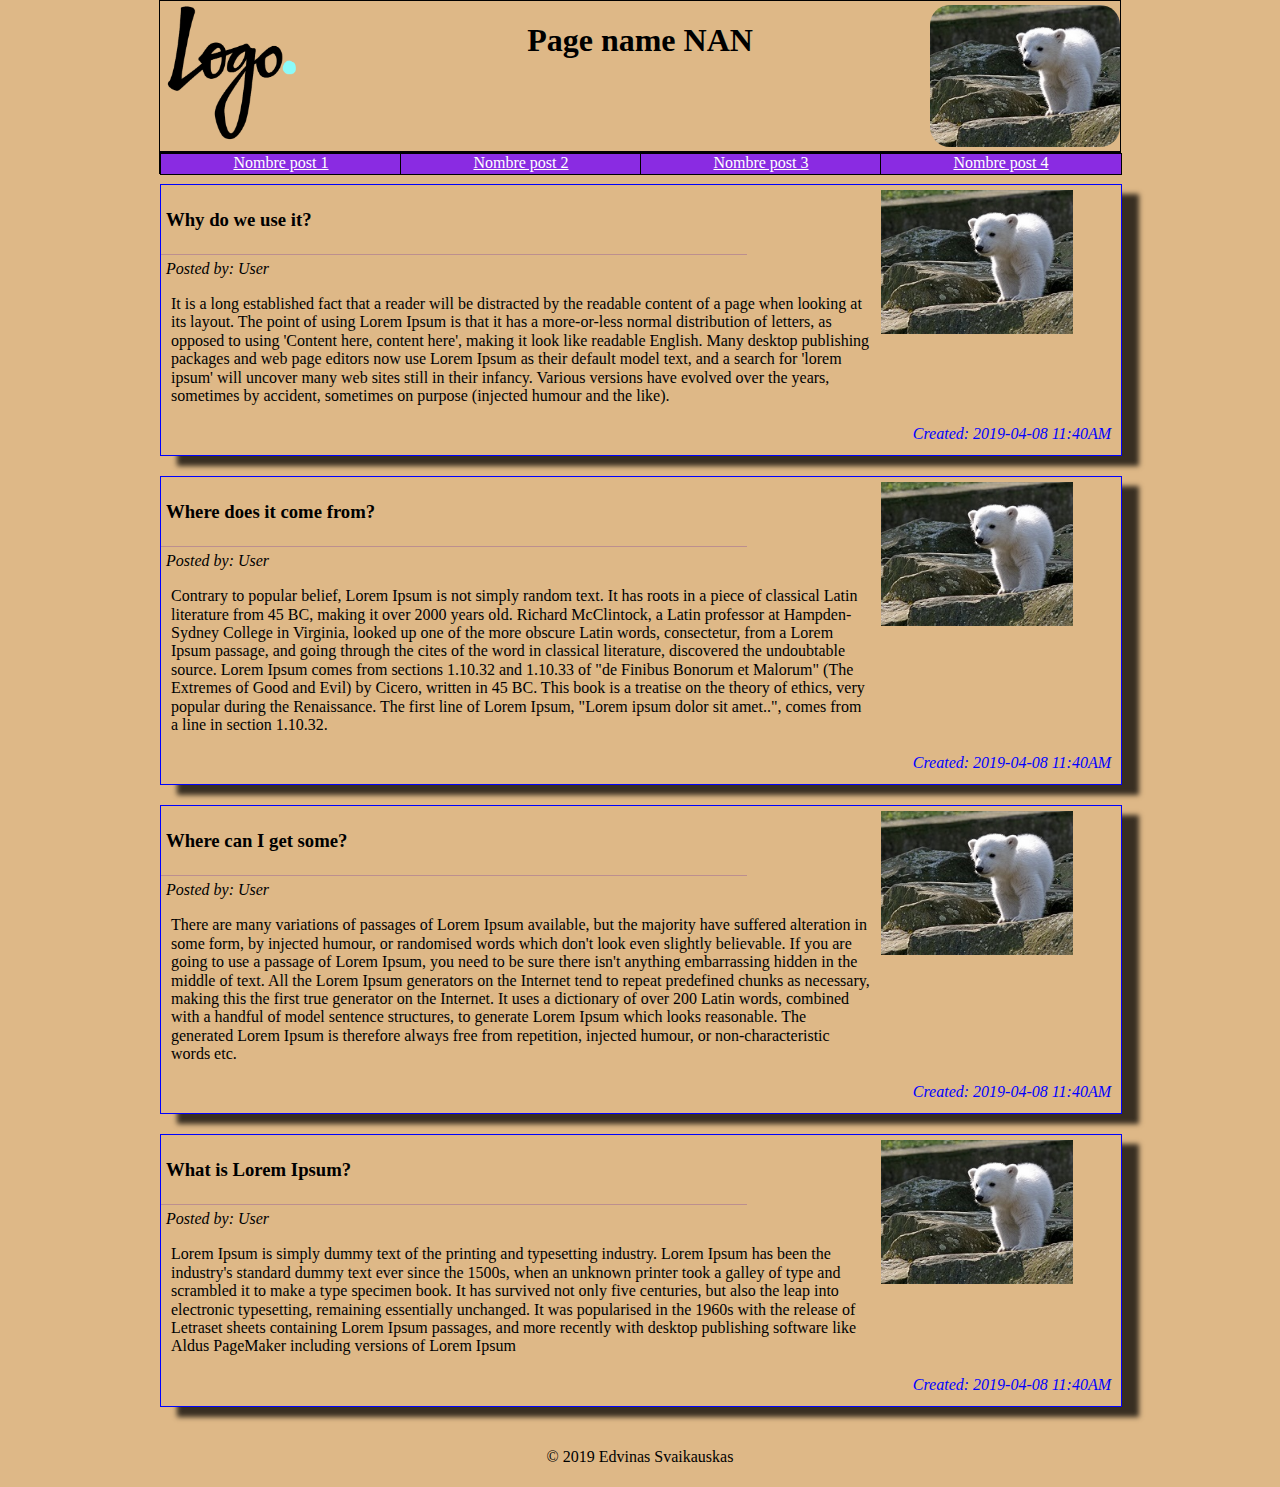
<file: practica/index.html>
<!DOCTYPE html>
<html lang="en">
<head>
    <meta charset="UTF-8">
    <meta name="viewport" content="width=device-width, initial-scale=1.0">
    <meta http-equiv="X-UA-Compatible" content="ie=edge">
    <link rel="stylesheet" type="text/css" href="style_index.css">
    <link rel="stylesheet" type="text/css" href="normalize.css">
    <title>Página principal</title>
</head>
<body>
    <div class="container">
        <div class="header">
            <div class="logo">
                <img src="images/logo.png">
            </div>
            <div class="name">
                <h1>Page name NAN</h1>
            </div>
            <div class="avatar_spot">
                <a href="user_page.html"><img src="avatar/profile-180.jpg"></a>
            </div>
        </div>
        <div class="nav">
            <a href="#Bpost_1"><div class="nav_item">Nombre post 1</div></a>
            <a href="#Bpost_2"><div class="nav_item">Nombre post 2</div></a>
            <a href="#Bpost_3"><div class="nav_item">Nombre post 3</div></a>
            <a href="#Bpost_4"><div class="nav_item">Nombre post 4</div></a>
        </div>
        <div class="content">
            <div id="Bpost_1" class="blog_post">
                    <div class="blog_sLeft">
                            <div class="post_title">
                                <h3>Why do we use it?</h3>
                            </div>
                            <div class="post_author">
                                Posted by: User
                            </div>
                            <div class="post_text">
                                    It is a long established fact that a reader will be distracted by the readable 
                                    content of a page when looking at its layout. The point of using Lorem Ipsum is
                                     that it has a more-or-less normal distribution of letters, as opposed to using 
                                     'Content here, content here', making it look like readable English. Many desktop 
                                     publishing packages and web page editors now use Lorem Ipsum as their default model 
                                     text, and a search for 'lorem ipsum' will uncover many web sites still in their infancy. 
                                     Various versions have evolved over the years, sometimes by accident, 
                                    sometimes on purpose (injected humour and the like).
                            </div>
                        </div>
                        <div class="blog_sRight">
                            <img src="avatar/profile-180.jpg">
                        </div>
                        <div class="post_date">
                            Created: 2019-04-08 11:40AM
                        </div>
            </div>
            <div id="Bpost_2" class="blog_post">
                <div class="blog_sLeft">
                    <div class="post_title">
                        <h3>Where does it come from?</h3>
                    </div>
                    <div class="post_author">
                        Posted by: User
                    </div>
                    <div class="post_text">
                            Contrary to popular belief, Lorem Ipsum is not simply random text. 
                            It has roots in a piece of classical Latin literature from 45 BC, making 
                            it over 2000 years old. Richard McClintock, a Latin professor at Hampden-Sydney 
                            College in Virginia, looked up one of the more obscure Latin words, consectetur, 
                            from a Lorem Ipsum passage, and going through the cites of the word in classical 
                            literature, discovered the undoubtable source. Lorem Ipsum comes from sections 1.10.32 
                            and 1.10.33 of "de Finibus Bonorum et Malorum" (The Extremes of Good and Evil) by Cicero, 
                            written in 45 BC. This book is a treatise on the theory of ethics, very popular during the 
                            Renaissance. The first line of Lorem Ipsum, 
                            "Lorem ipsum dolor sit amet..", comes from a line in section 1.10.32.
                    </div>
                    </div>
                    <div class="blog_sRight">
                        <img src="avatar/profile-180.jpg">
                    </div>
                    <div class="post_date">
                        Created: 2019-04-08 11:40AM
                </div>
            </div>
            <div id="Bpost_3" class="blog_post">
                <div class="blog_sLeft">
                    <div class="post_title">
                        <h3>Where can I get some?</h3>
                    </div>
                    <div class="post_author">
                        Posted by: User
                    </div>
                    <div class="post_text">
                            There are many variations of passages of Lorem Ipsum available, 
                            but the majority have suffered alteration in some form, by injected 
                            humour, or randomised words which don't look even slightly believable. 
                            If you are going to use a passage of Lorem Ipsum, you need to be sure 
                            there isn't anything embarrassing hidden in the middle of text. All the 
                            Lorem Ipsum generators on the Internet tend to repeat predefined chunks as 
                            necessary, making this the first true generator on the Internet. It uses a 
                            dictionary of over 200 Latin words, combined with a handful of model 
                            sentence structures, to generate Lorem Ipsum which looks reasonable. 
                            The generated Lorem Ipsum is therefore always free 
                            from repetition, injected humour, or non-characteristic words etc.
                    </div>
                    </div>
                    <div class="blog_sRight">
                        <img src="avatar/profile-180.jpg">
                    </div>
                    <div class="post_date">
                        Created: 2019-04-08 11:40AM
                </div>
            </div>
            <div id="Bpost_4" class="blog_post">
                <div class="blog_sLeft">
                    <div class="post_title">
                        <h3>What is Lorem Ipsum?</h3>
                    </div>
                    <div class="post_author">
                        Posted by: User
                    </div>
                    <div class="post_text">
                            Lorem Ipsum is simply dummy text of the printing and typesetting industry. 
                            Lorem Ipsum has been the industry's standard dummy text ever since the 1500s,
                             when an unknown printer took a galley of type and scrambled it to make a type 
                             specimen book. It has survived not only five centuries, but also the leap into 
                             electronic typesetting, remaining essentially unchanged. It was popularised in 
                             the 1960s with the release of Letraset sheets containing Lorem Ipsum passages, and more recently with 
                            desktop publishing software like Aldus PageMaker including versions of Lorem Ipsum
                    </div>
                </div>
                <div class="blog_sRight">
                    <img src="avatar/profile-180.jpg">
                </div>
                <div class="post_date">
                    Created: 2019-04-08 11:40AM
                </div>
            </div>
        </div>
        <div class="footer">
                &copy; 2019 Edvinas Svaikauskas</p>
        </div>
    </div>
</body>
</html>
</file>
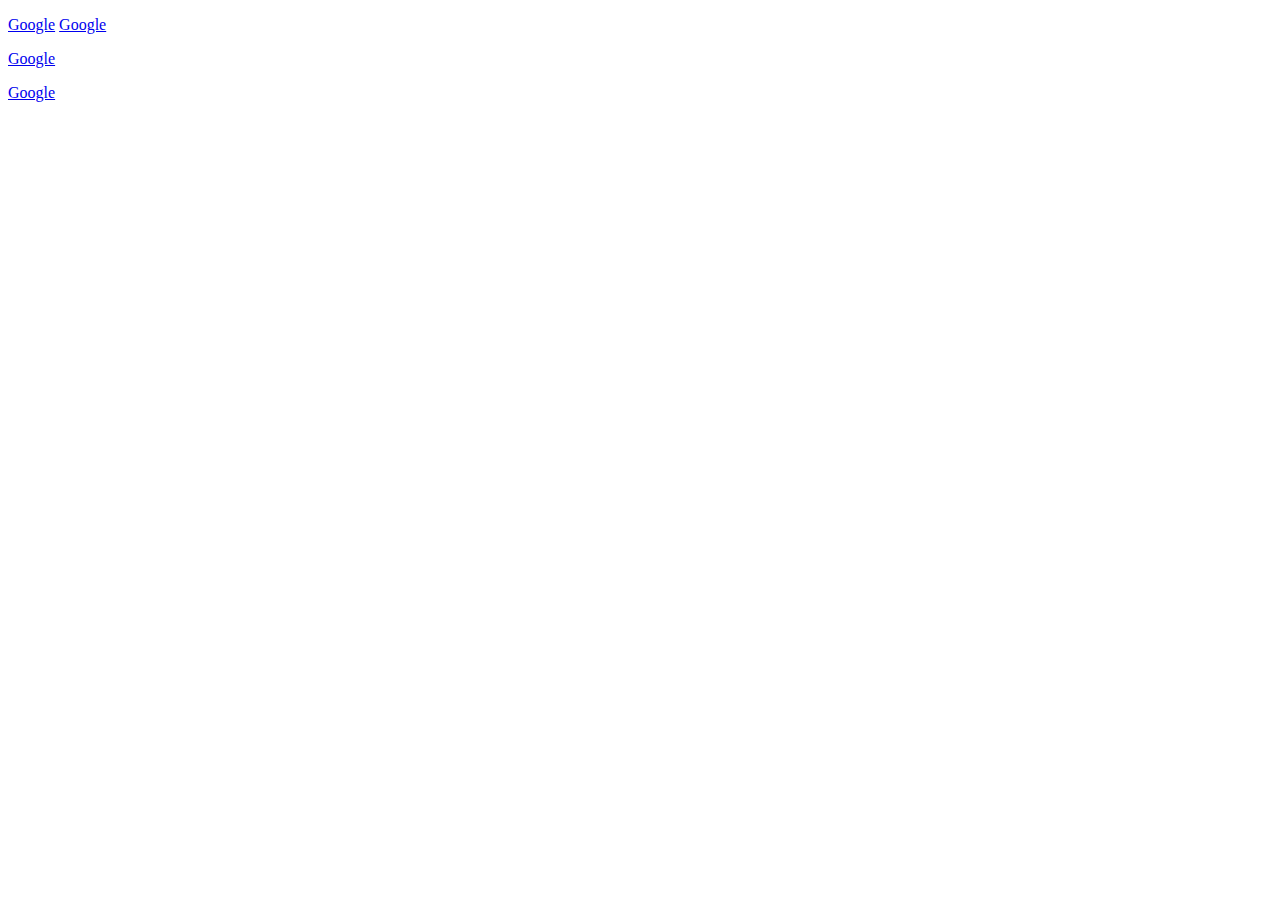
<file: javascript/practica4.html>
<!DOCTYPE html>
<html lang="en">
<head>
    <meta charset="UTF-8">
    <meta name="viewport" content="width=device-width, initial-scale=1.0">
    <meta http-equiv="X-UA-Compatible" content="ie=edge">
    <title>Document</title>
</head>
<body>
    <p>
        <a href="http://www.google.es">Google</a>
        <a href="http://www.google.es">Google</a>
    </p>
    <p>
        <a href="http://www.google.es">Google</a>
    </p>
    <p>
        <a href="http://www.google.es">Google</a>
    </p>
    <script>
    'use strict'
    let parrafos = document.getElementsByTagName('p');
    let enlaces = document.getElementsByTagName('a');
    console.log("Total numero de parrafos: " + parrafos.length); 
    console.log("Total numero de enlaces: " + enlaces.length);
    console.log("Total numero de enlaces en parrafo 1: " + parrafos[0].getElementsByTagName('a').length)  
    </script>
</body>
</html>
</file>
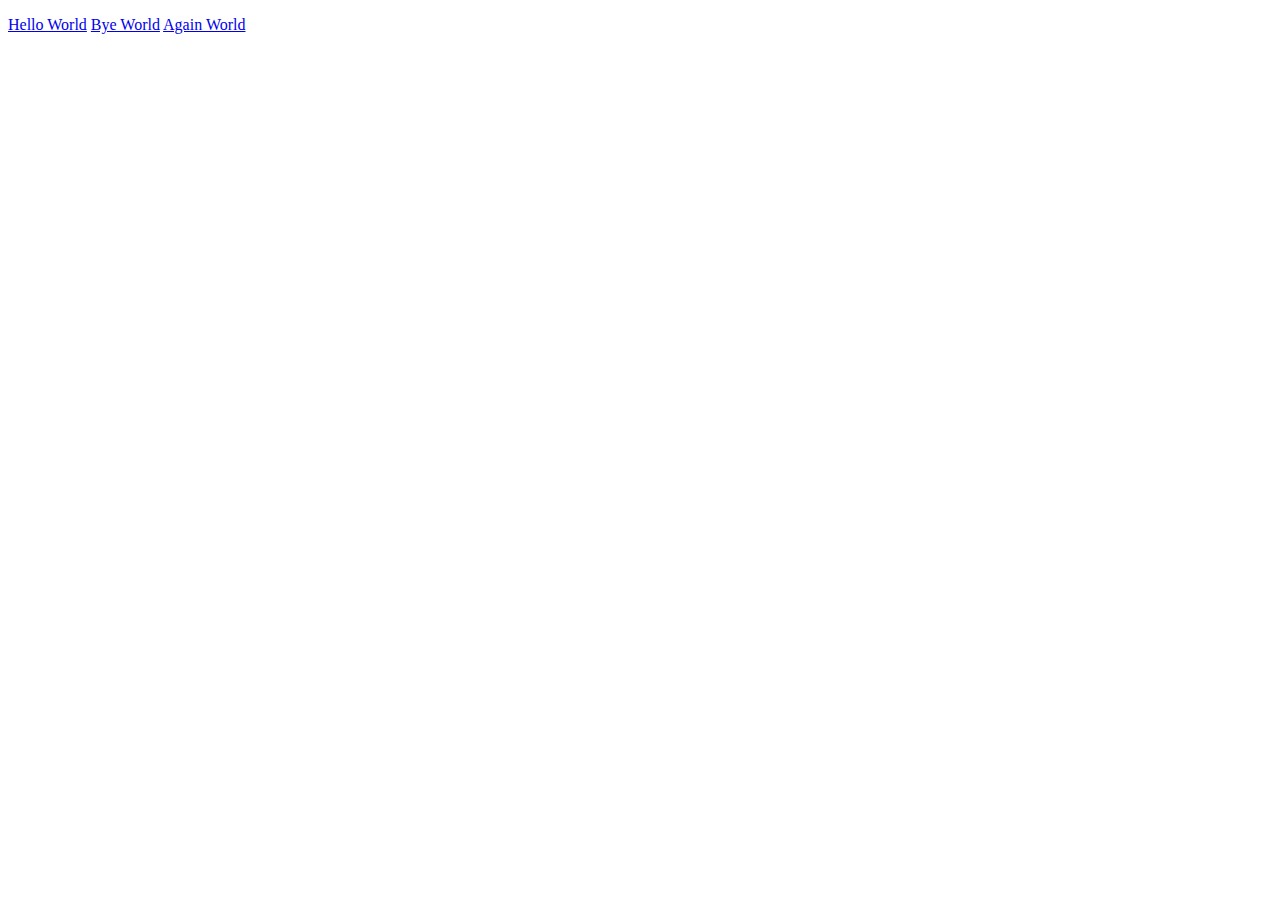
<file: javascript/practica5.html>
<!DOCTYPE html>
<html lang="en">
<head>
    <meta charset="UTF-8">
    <meta name="viewport" content="width=device-width, initial-scale=1.0">
    <meta http-equiv="X-UA-Compatible" content="ie=edge">
    <title>JS example</title>
</head>
<body>
    <div id="div1">
        <p>
            <a class="normalLink" href="hello.html" title="hello world">Hello World</a>
            <a class="normalLink" href="bye.html" title="bye world">Bye World</a>
            <a class="specialLink" href="helloagain.html" title="hello again">Again World</a>
        </p>
    </div>
    <script>
    'use strict'
    console.log(document.querySelector("title").text);
    let enlaces = document.querySelectorAll("a[title$='world']");
    enlaces.forEach(function(enlace){
        console.log(enlace.title);
    });

    </script>
</body>
</html>
</file>
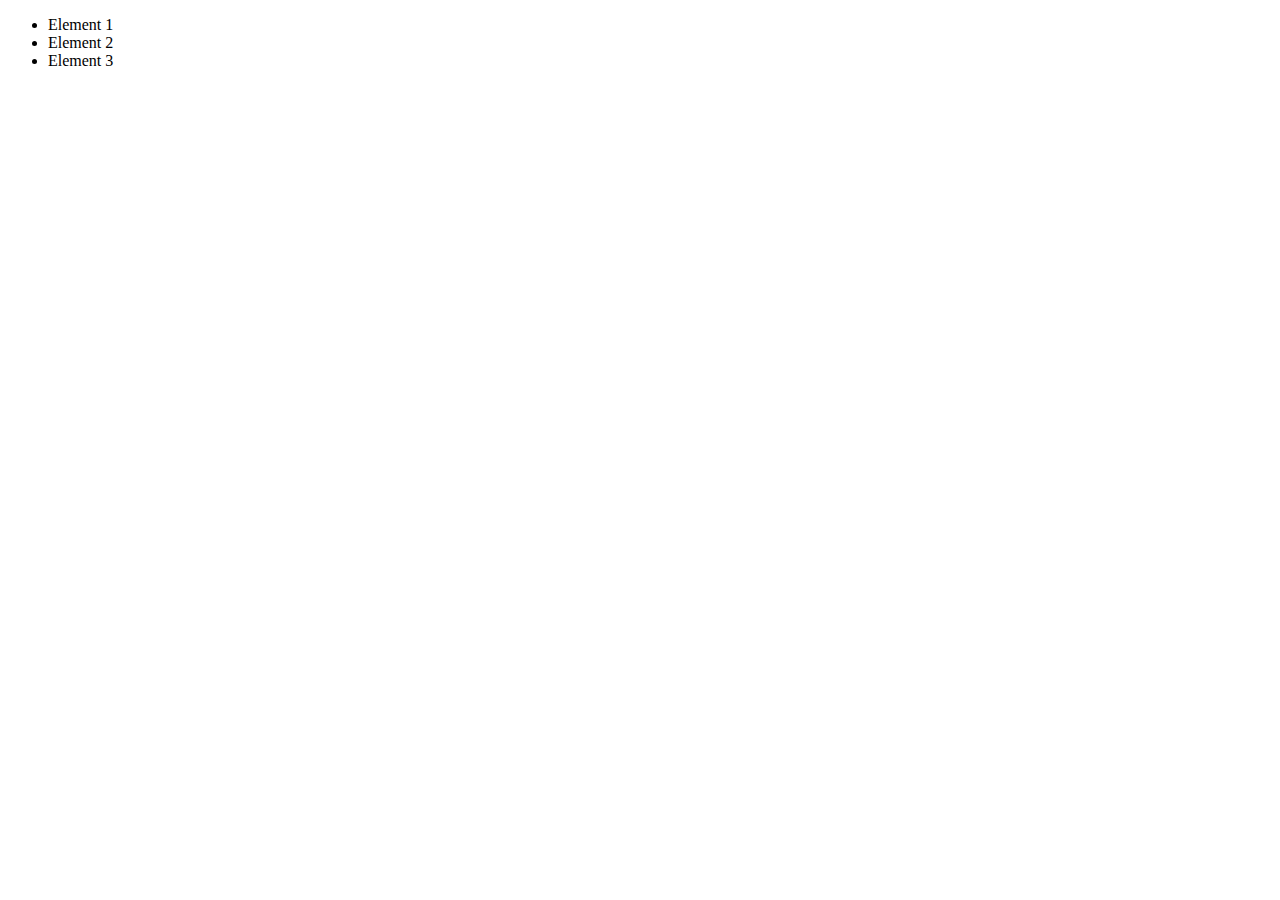
<file: javascript/practica6.html>
<!DOCTYPE html>
<html lang="en">
<head>
    <meta charset="UTF-8">
    <meta name="viewport" content="width=device-width, initial-scale=1.0">
    <meta http-equiv="X-UA-Compatible" content="ie=edge">
    <title>Document</title>
</head>
<body>
    <ul>
        <li id="frstListElement">Element 1</li>
        <li >Element 2</li>
        <li >Element 3</li>
    </ul>

    <script>
    'use strict'
    let padre = document.getElementsByTagName('ul')[0];

    let li3 = padre.children[2];

    let newLi = document.createElement('li');

    let newNode = document.createTextNode("nuevo");

    newLi.appendChild(newNode);

    padre.insertBefore(li3, newLi);

    </script>
</body>
</html>
</file>
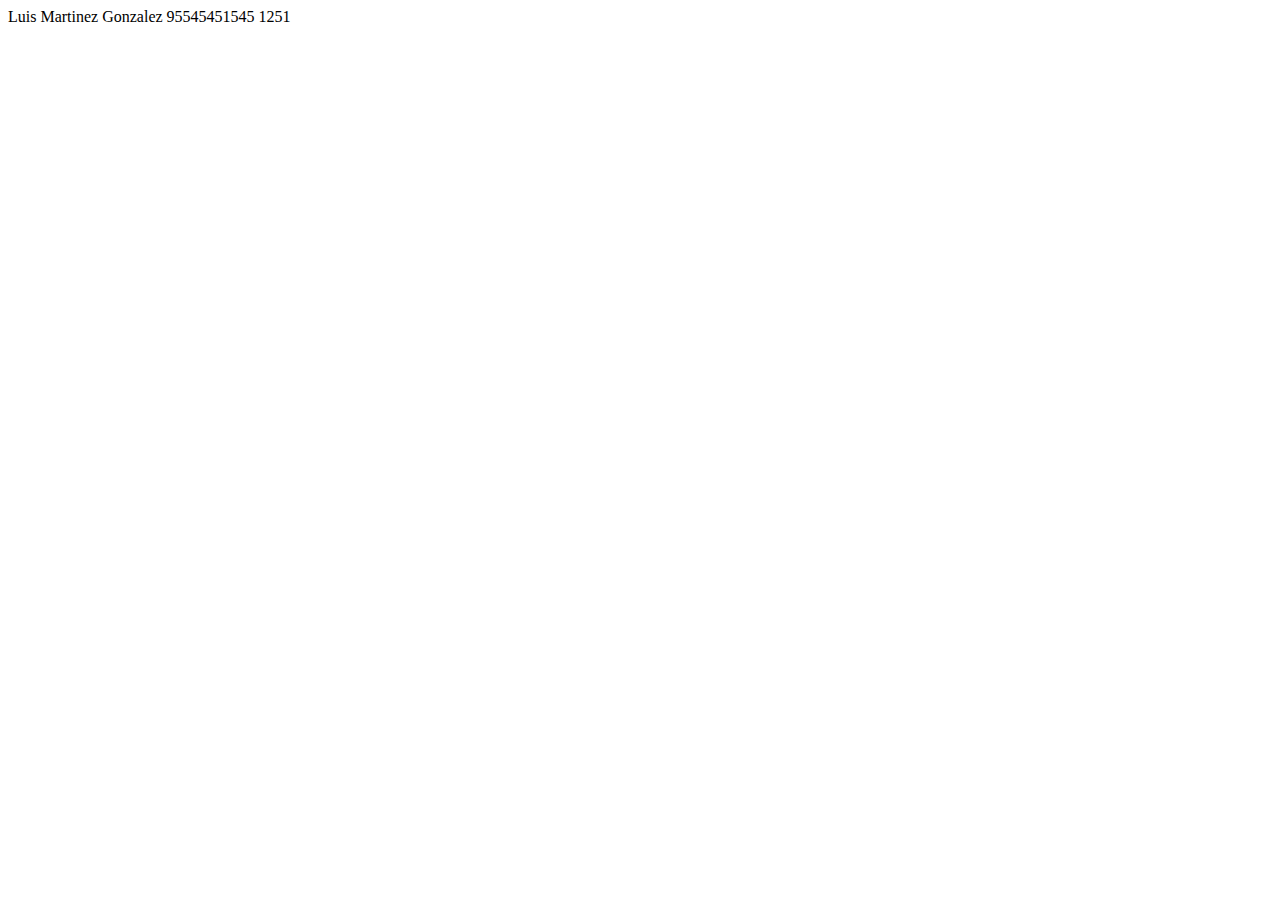
<file: javascript/practica7.html>
<!DOCTYPE html>
<html lang="en">
<head>
    <meta charset="UTF-8">
    <meta name="viewport" content="width=device-width, initial-scale=1.0">
    <meta http-equiv="X-UA-Compatible" content="ie=edge">
    <title>Document</title>
</head>
<body>
    <div class="encabezado" id="encabezadoFactura">
        <label class="nombre">Luis Martinez Gonzalez</label>
        <label class="telefono">95545451545</label>
        <label class="numeroFactura">1250</label>
    </div>
    <script>
    'use strict'
    document.getElementById('encabezadoFactura').classList.remove('encabezado');
    document.getElementById('encabezadoFactura').classList.add('resalta');

    function recalcula()
    {
        let padre = document.getElementById('encabezadoFactura');

        let nrFactura = padre.getElementsByTagName('label')[2].innerHTML;

        nrFactura = parseInt(nrFactura) + 1;

        padre.getElementsByTagName('label')[2].innerHTML = nrFactura;

    }
    recalcula();
    </script>
</body>
</html>
</file>
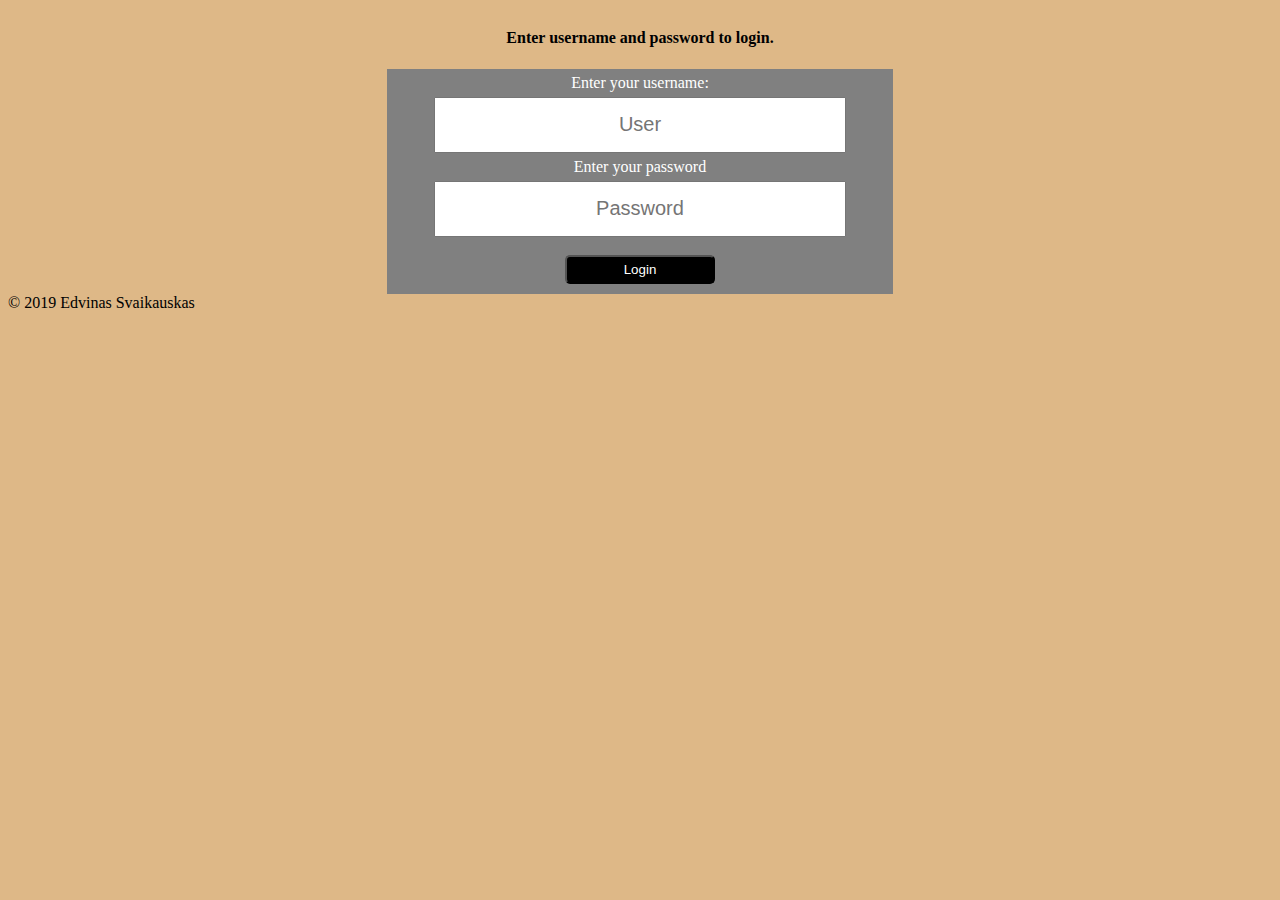
<file: practica/login.html>
<!DOCTYPE html>
<html lang="en">
<head>
    <meta charset="UTF-8">
    <meta name="viewport" content="width=device-width, initial-scale=1.0">
    <meta http-equiv="X-UA-Compatible" content="ie=edge">
    <link rel="stylesheet" type="text/css" href="style.css">
    <title>Login Page</title>
</head>
<body>
<div class="container">
    <div class="login-form">
        <h4>Enter username and password to login.</h4>
        <form action="principal.html" method="POST">
            <label>Enter your username:</label>
            <input type="text" placeholder="User" maxlength="20" required>
            <label>Enter your password</label>
            <input type="password" placeholder="Password" maxlength="20" required>
            <br>
            <input type="submit" value="Login">
        </form>
    </div>
    <div class="footer">
            &copy; 2019 Edvinas Svaikauskas</p>
    </div>
</div>
</body>
</html>
</file>
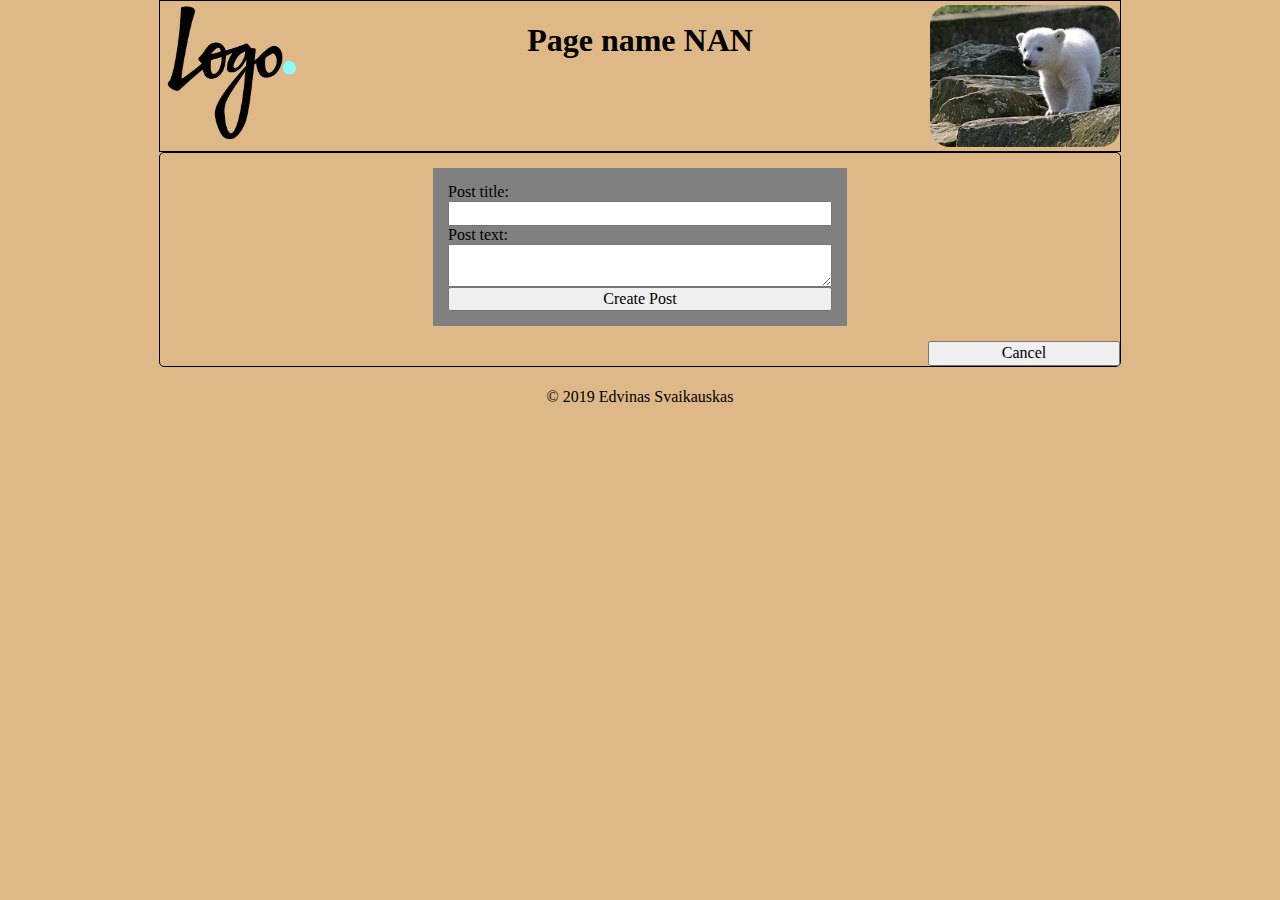
<file: practica/new_post.html>
<!DOCTYPE html>
<html lang="en">
<head>
    <meta charset="UTF-8">
    <meta name="viewport" content="width=device-width, initial-scale=1.0">
    <meta http-equiv="X-UA-Compatible" content="ie=edge">
    <link rel="stylesheet" type="text/css" href="style_post.css">
    <link rel="stylesheet" type="text/css" href="normalize.css">
    <title>Document</title>
</head>
<body>
    <div class="container">
        <div class="header">
            <div class="logo">
                <img src="images/logo.png">
            </div>
            <div class="name">
                <h1>Page name NAN</h1>
            </div>
            <div class="avatar_spot">
                <a href="user_page.html"><img src="avatar/profile-180.jpg"></a>
            </div>
        </div>
        <div class="c_new_post">
            <form action="index.html" action="POST">
                <label>Post title:</label>
                <input type="text" name='post_title' required>
                <label>Post text:</label>
                <textarea name='post_text' required></textarea>
                <input type="submit" value="Create Post">
            </form>
            <a href="index.html"><button>Cancel</button></a>
        </div>
        <div class="footer">
                &copy; 2019 Edvinas Svaikauskas</p>
        </div>
    </div>
</body>
</html>
</file>
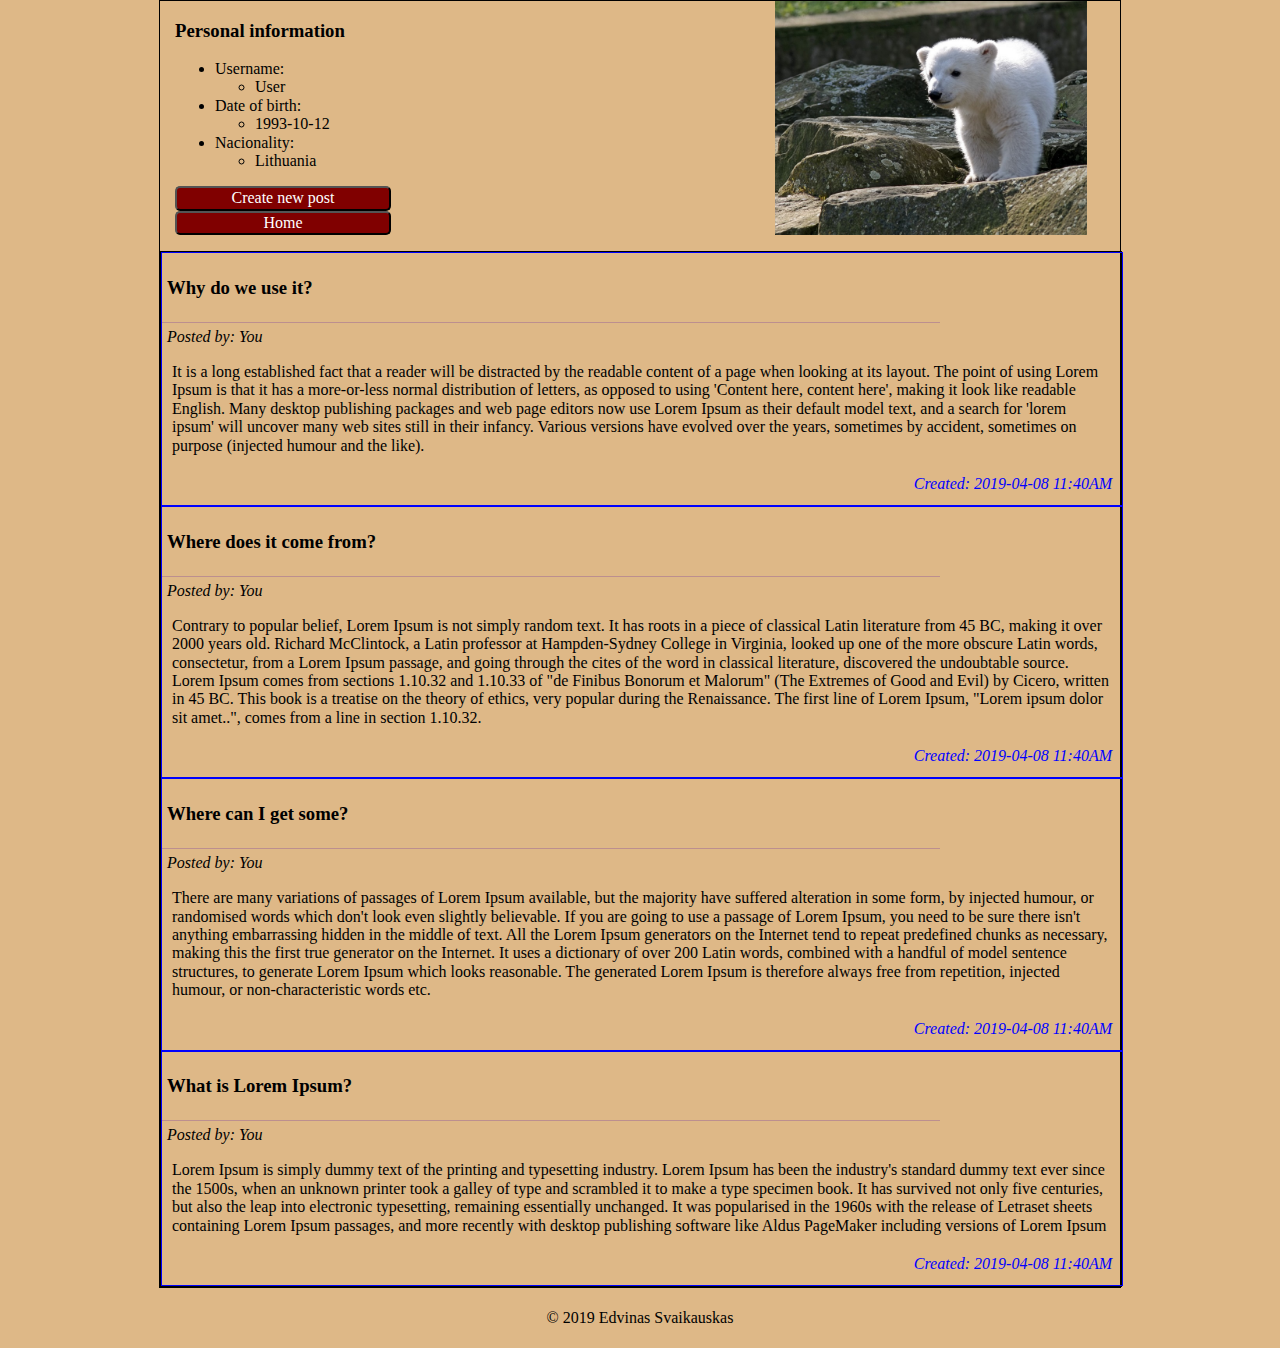
<file: practica/user_page.html>
<!DOCTYPE html>
<html lang="en">
<head>
    <meta charset="UTF-8">
    <meta name="viewport" content="width=device-width, initial-scale=1.0">
    <meta http-equiv="X-UA-Compatible" content="ie=edge">
    <link rel="stylesheet" type="text/css" href="user_style.css">
    <link rel="stylesheet" type="text/css" href="normalize.css">
    <title>User page</title>
</head>
<body>
    <div class="container">
        <div class="user_block">
            <div class="user_block_L">
                <div class="personal_info">
                    <h3>Personal information</h3>
                    <ul>
                        <li>Username:</li>
                        <ul>
                            <li>User</li>
                        </ul>
                        <li>Date of birth:</li>
                        <ul>
                            <li>1993-10-12</li>
                        </ul>
                        <li>Nacionality:</li>
                        <ul>
                            <li>Lithuania</li>
                        </ul>
                    </ul>
                </div>
                <a href="new_post.html"><button>Create new post</button></a>
                <a href="index.html"><button>Home</button></a>
            </div>
            <div class="user_block_R">
                <img src="avatar/profile-800.jpg">
            </div>
            <div class="public_posts">
                    <div class="content">
                            <div class="blog_post">
                                    <div class="blog_sLeft">
                                            <div class="post_title">
                                                <h3>Why do we use it?</h3>
                                            </div>
                                            <div class="post_author">
                                                Posted by: You
                                            </div>
                                            <div class="post_text">
                                                    It is a long established fact that a reader will be distracted by the readable 
                                                    content of a page when looking at its layout. The point of using Lorem Ipsum is
                                                     that it has a more-or-less normal distribution of letters, as opposed to using 
                                                     'Content here, content here', making it look like readable English. Many desktop 
                                                     publishing packages and web page editors now use Lorem Ipsum as their default model 
                                                     text, and a search for 'lorem ipsum' will uncover many web sites still in their infancy. 
                                                     Various versions have evolved over the years, sometimes by accident, 
                                                    sometimes on purpose (injected humour and the like).
                                            </div>
                                        </div>
                                        <div class="post_date">
                                            Created: 2019-04-08 11:40AM
                                        </div>
                            </div>
                            <div class="blog_post">
                                <div class="blog_sLeft">
                                    <div class="post_title">
                                        <h3>Where does it come from?</h3>
                                    </div>
                                    <div class="post_author">
                                        Posted by: You
                                    </div>
                                    <div class="post_text">
                                            Contrary to popular belief, Lorem Ipsum is not simply random text. 
                                            It has roots in a piece of classical Latin literature from 45 BC, making 
                                            it over 2000 years old. Richard McClintock, a Latin professor at Hampden-Sydney 
                                            College in Virginia, looked up one of the more obscure Latin words, consectetur, 
                                            from a Lorem Ipsum passage, and going through the cites of the word in classical 
                                            literature, discovered the undoubtable source. Lorem Ipsum comes from sections 1.10.32 
                                            and 1.10.33 of "de Finibus Bonorum et Malorum" (The Extremes of Good and Evil) by Cicero, 
                                            written in 45 BC. This book is a treatise on the theory of ethics, very popular during the 
                                            Renaissance. The first line of Lorem Ipsum, 
                                            "Lorem ipsum dolor sit amet..", comes from a line in section 1.10.32.
                                    </div>
                                </div>
                                    <div class="post_date">
                                        Created: 2019-04-08 11:40AM
                                </div>
                            </div>
                            <div class="blog_post">
                                <div class="blog_sLeft">
                                    <div class="post_title">
                                        <h3>Where can I get some?</h3>
                                    </div>
                                    <div class="post_author">
                                        Posted by: You
                                    </div>
                                    <div class="post_text">
                                            There are many variations of passages of Lorem Ipsum available, 
                                            but the majority have suffered alteration in some form, by injected 
                                            humour, or randomised words which don't look even slightly believable. 
                                            If you are going to use a passage of Lorem Ipsum, you need to be sure 
                                            there isn't anything embarrassing hidden in the middle of text. All the 
                                            Lorem Ipsum generators on the Internet tend to repeat predefined chunks as 
                                            necessary, making this the first true generator on the Internet. It uses a 
                                            dictionary of over 200 Latin words, combined with a handful of model 
                                            sentence structures, to generate Lorem Ipsum which looks reasonable. 
                                            The generated Lorem Ipsum is therefore always free 
                                            from repetition, injected humour, or non-characteristic words etc.
                                    </div>
                                </div>
                                    <div class="post_date">
                                        Created: 2019-04-08 11:40AM
                                </div>
                            </div>
                            <div class="blog_post">
                                <div class="blog_sLeft">
                                    <div class="post_title">
                                        <h3>What is Lorem Ipsum?</h3>
                                    </div>
                                    <div class="post_author">
                                        Posted by: You
                                    </div>
                                    <div class="post_text">
                                            Lorem Ipsum is simply dummy text of the printing and typesetting industry. 
                                            Lorem Ipsum has been the industry's standard dummy text ever since the 1500s,
                                             when an unknown printer took a galley of type and scrambled it to make a type 
                                             specimen book. It has survived not only five centuries, but also the leap into 
                                             electronic typesetting, remaining essentially unchanged. It was popularised in 
                                             the 1960s with the release of Letraset sheets containing Lorem Ipsum passages, and more recently with 
                                            desktop publishing software like Aldus PageMaker including versions of Lorem Ipsum
                                    </div>
                                </div>
                                <div class="post_date">
                                    Created: 2019-04-08 11:40AM
                                </div>
                            </div>
                        </div>
            </div>
        </div>
        <div class="footer">
                &copy; 2019 Edvinas Svaikauskas</p>
        </div>
    </div>
</body>
</html>
</file>
<file: practica/style_index.css>
body
{
    background-color: burlywood;
}
.container
{
    width: 100%;
    height: auto;
    display: flex;
    flex-direction: column;
}
.header
{
    width: 75%;
    margin: 0 auto;
    height: 150px;
    border: 1px solid black;
    display: flex;
    flex-direction: row;
}
.logo
{
    width: 30%;
    height: auto;
    flex-direction: row;
    flex-wrap: wrap;
}
.name
{
    width: 40%;
    height: auto;
    flex-direction: row;
    flex-wrap: wrap

}
.name h1
{
    width: 100%;
    text-align: center;
}
.logo img
{
    width: 50%;
    height: auto;
}
.avatar_spot
{
    width: 30%;
    height: auto;
    margin: auto;
}
.avatar_spot img
{
    width: 66%;
    height: auto;
    float: right;
    border-radius: 20px;

}
.nav
{
    width: 75%;
    height: 20px;
    display: flex;
    margin: 0 auto;
    border: 1px solid black;
    flex-direction: row;
    margin-bottom: 10px;
}
.nav a
{
    width: 25%;
    color:white;
}
.nav_item
{
    width: 100%;
    height: 100%;
    background-color: blueviolet;
    border: 1px solid black;
    text-align: center;
    vertical-align: middle
}
.content
{
    width: 75%;
    height: auto;
    display: flex;

    margin: 0 auto;
    flex-direction: column;
}
.blog_post
{
    width: 100%;
    min-height: 200px;
    border: 1px solid blue;
    display: flex;
    flex-direction: row;
    flex-wrap: wrap;
    -webkit-box-shadow: 17px 10px 5px 0px rgba(0,0,0,0.75);
    -moz-box-shadow: 17px 10px 5px 0px rgba(0,0,0,0.75);
    box-shadow: 17px 10px 5px 0px rgba(0,0,0,0.75);
    margin-bottom: 20px;
}
.blog_sLeft
{
    width: 75%;
    height: auto;
}
.post_title
{
    width: 80%;
    height: 40x;
    border-bottom: 1px solid rosybrown;
    padding: 5px;
}
.post_author
{
    width: 80%;
    height: 20px;
    font-style: italic;
    padding: 5px;
}
.post_text
{
    padding: 10px;
}
.blog_sRight
{
    width: 20%;
    height: auto;

}
.blog_sRight img
{
    width: 100%;
    padding-top: 5px;
}
.post_date
{
    width: 100%;
    height: 20px;
    text-align: right;
    color:blue;
    font-style: italic;
    padding: 10px;
}
.footer
{
    width: 75%;
    margin: 0 auto;
    height: 50px;
    text-align: center;
    padding: 5px 0 5px 0;
    line-height: 50px;
}
@media screen and (max-width: 768px)
{
    .nav
    {
        height: auto;
    }
}
</file>
<file: practica/style.css>
body
{
    background-color: burlywood;
}
.container
{
    width: 100%;
    height: auto;
    display: flex;
    flex-direction: column;
}
.login-form
{
    display: flex;
    flex-direction: column;
    justify-content: center;
}
.login-form h4
{
    text-align: center;
}
form
{
    display: flex;
    flex-direction: column;
    width: 40%;
    background-color: grey;
    justify-content: center;
    margin: auto;
}
form label
{
    color:white;
    padding: 5px;
    text-align: center;
}
input[type="text"], input[type="password"]
{
    margin: auto;
    width: 80%;
    text-align: center;
    height: 50px;
    font-size: 20px;
}
input[type="text"]:focus, input[type="password"]:focus
{
    background-color: azure;
}
input[type="submit"]
{
    width: 150px;
    margin: auto;
    padding: 5px;
    margin-bottom: 10px;
    border-radius: 5px;
    color:white;
    background-color: black;
}
input[type="submit"]:hover
{
   background-color: brown; 
   cursor: pointer;
}
@media screen and (max-width: 768px)
{
    form 
    {
        width: 100%;
    }
    input[type="submit"]
    {
        width: 200px;
    }
}
</file>
<file: practica/style_post.css>
body
{
    background-color: burlywood;
}
.container
{
    width: 100%;
    height: auto;
    display: flex;
    flex-direction: column;
}
.header
{
    width: 75%;
    margin: 0 auto;
    height: 150px;
    border: 1px solid black;
    display: flex;
    flex-direction: row;
}
.logo
{
    width: 30%;
    height: auto;
    flex-direction: row;
    flex-wrap: wrap;
}
.name
{
    width: 40%;
    height: auto;
    flex-direction: row;
    flex-wrap: wrap

}
.name h1
{
    width: 100%;
    text-align: center;
}
.logo img
{
    width: 50%;
    height: auto;
}
.avatar_spot
{
    width: 30%;
    height: auto;
    margin: auto;
}
.avatar_spot img
{
    width: 66%;
    height: auto;
    float: right;
    border-radius: 20px;
}
.c_new_post
{
    width: 75%;
    height: auto;
    border: 1px solid black;
    border-radius: 5px;
    margin: 0 auto;
}
form
{
    display: flex;
    flex-direction: column;
    width: 40%;
    background-color: grey;
    justify-content: center;
    margin: auto;
    padding: 15px;
    margin-top:15px;
    margin-bottom:15px;
}
.footer
{
    width: 75%;
    margin: 0 auto;
    height: 50px;
    text-align: center;
    padding: 5px 0 5px 0;
    line-height: 50px;
}
.c_new_post button
{
    width: 20%;
    position: relative;
    float:right;
}
.c_new_post button:hover
{
    cursor: pointer;
}
</file>
<file: practica/user_style.css>
body
{
    background-color: burlywood;
}
.container
{
    width: 100%;
    height: auto;
    display: flex;
    flex-direction: column;
}
.user_block
{
    width: 75%;
    height: auto;
    margin: 0 auto;
    border: 1px solid black;
    flex-direction: row;
    display: flex;
    flex-wrap: wrap;
}
.user_block_L
{
    width: 45%;
    min-height: 250px;
    height: auto;
    padding-left: 15px;
}
.public_posts
{
    width: 100%;
    
}
.user_block_R
{
    width: 50%;
    height: 250px;
}
.user_block_R img
{
    width: 65%;
    float: right;
}
.content
{
    width: 100%;
    height: auto;
    display: flex;
    border: 1px solid black;
    margin: 0 auto;
    flex-direction: column;
}
.blog_post
{
    width: 100%;
    min-height: 200px;
    border: 1px solid blue;
    display: flex;
    flex-direction: row;
    flex-wrap: wrap;
}
.blog_sLeft
{
    width: 100%;
    height: auto;
}
.post_title
{
    width: 80%;
    height: 40x;
    border-bottom: 1px solid rosybrown;
    padding: 5px;
}
.post_author
{
    width: 80%;
    height: 20px;
    font-style: italic;
    padding: 5px;
}
.post_text
{
    padding: 10px;
}
.blog_sRight
{
    width: 20%;
    height: auto;

}
.blog_sRight img
{
    width: 100%;
    padding-top: 5px;
}
.post_date
{
    width: 100%;
    height: 20px;
    text-align: right;
    color:blue;
    font-style: italic;
    padding: 10px;
}
.user_block_L button
{
    border-radius: 5px;
    background-color: maroon;
    color:white;
    width: 50%;
}
.user_block_L button:hover
{
    background-color: bisque;
    color:black;
    cursor: pointer;
}
.personal_info ul
{
    width: 100%;
}
.footer
{
    width: 75%;
    margin: 0 auto;
    height: 50px;
    text-align: center;
    padding: 5px 0 5px 0;
    line-height: 50px;
}
@media screen and (max-width: 768px)
{
    .user_block_L
    {
        width: 100%;
    }
    .user_block_L button
    {
        width: 90%;
    }
    .user_block_R
    {
        width: 100%;
    }
    .user_block_R img 
    {
        float: none;
        margin: 0 auto;
        padding-left: 15%;
    }
}
</file>
